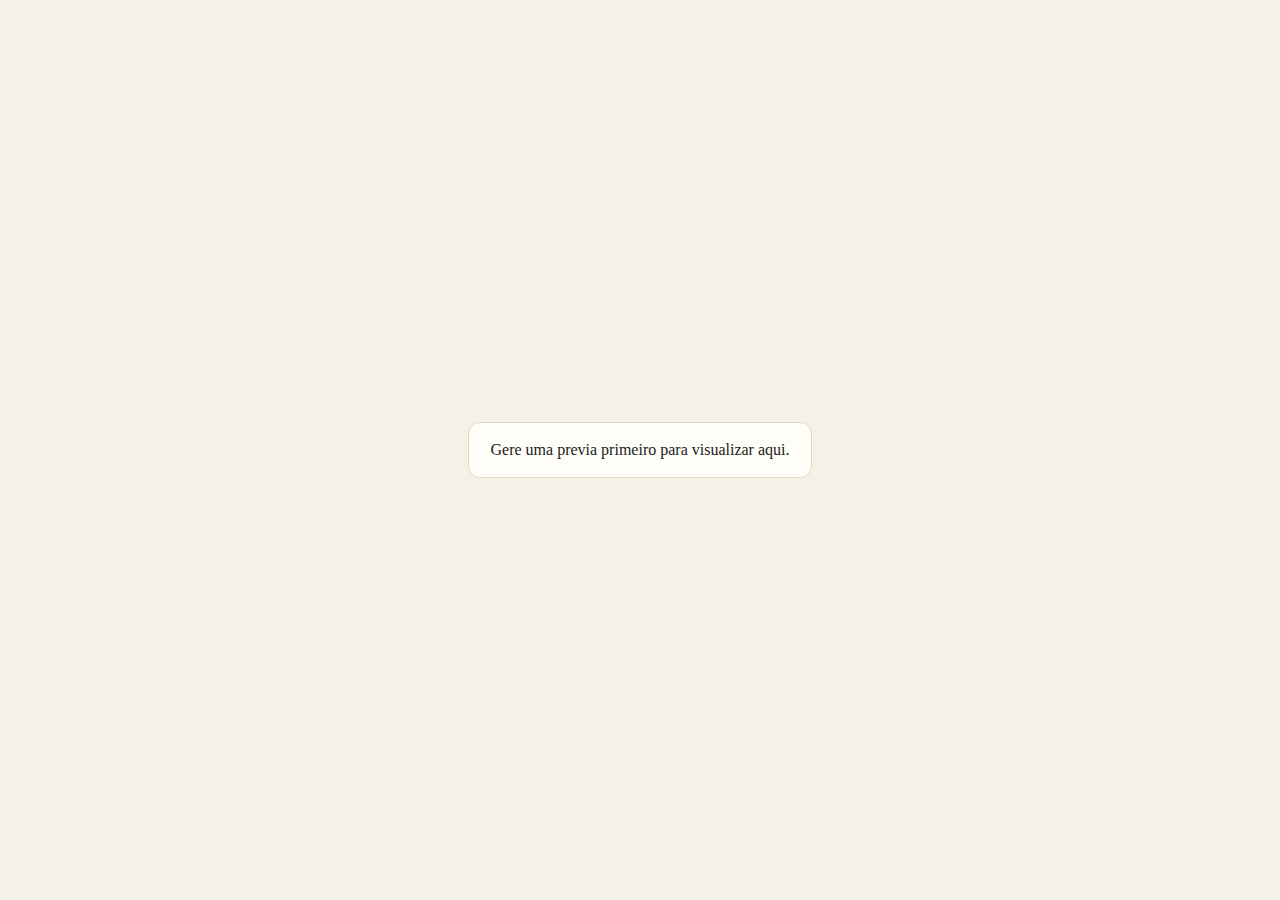
<file: ui/preview_placeholder.html>
<!doctype html>
<html lang="pt-BR">
<head>
  <meta charset="utf-8" />
  <meta name="viewport" content="width=device-width, initial-scale=1" />
  <title>Previa - PF2E Ficha</title>
  <style>
    body {
      margin: 0;
      font-family: "Palatino Linotype", "Book Antiqua", Palatino, serif;
      background: #f6f1e7;
      color: #1b1b1b;
      display: grid;
      place-items: center;
      min-height: 100vh;
    }
    .card {
      padding: 18px 22px;
      background: #fffdf8;
      border: 1px solid #e2d7c3;
      border-radius: 12px;
    }
  </style>
</head>
<body>
  <div class="card">Gere uma previa primeiro para visualizar aqui.</div>
</body>
</html>
</file>
